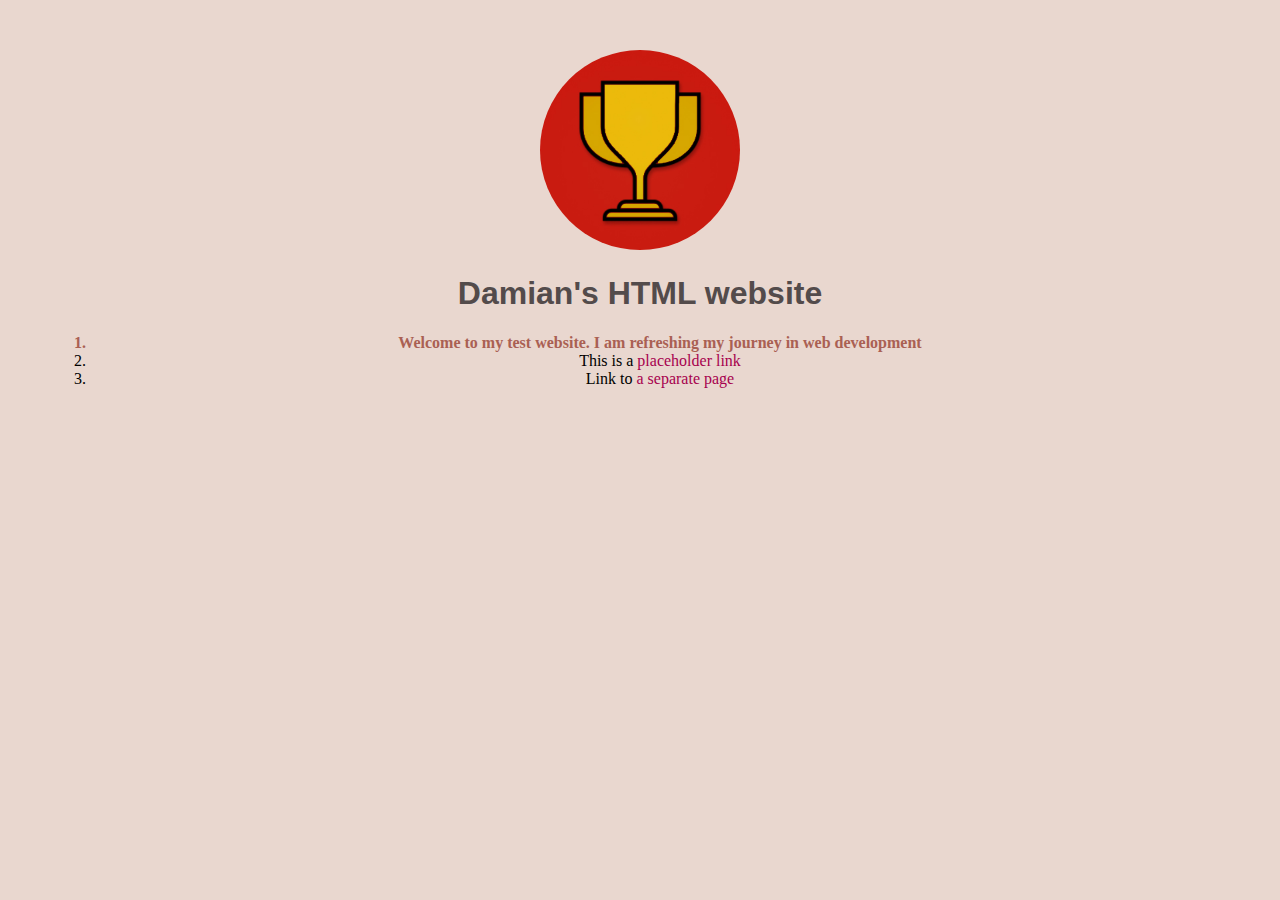
<file: index.html>
<!DOCTYPE html>
<html>
    <head>
        <link href="style.css" rel="stylesheet" />
        <title>First Site</title>
    </head>
    <body>
        <img src="trophy.jpg" alt="trophy" />
        <h1>Damian's HTML website</h1>
        <ol>     
            <li id="intro">Welcome to my test website. I am refreshing my journey in web development</li>
            <li>This is a <a href="www.google.com">placeholder link</a></li>
            <li>Link to <a href="more.html">a separate page</a></li>
        </ol>
    </body>       
</html>
</file>
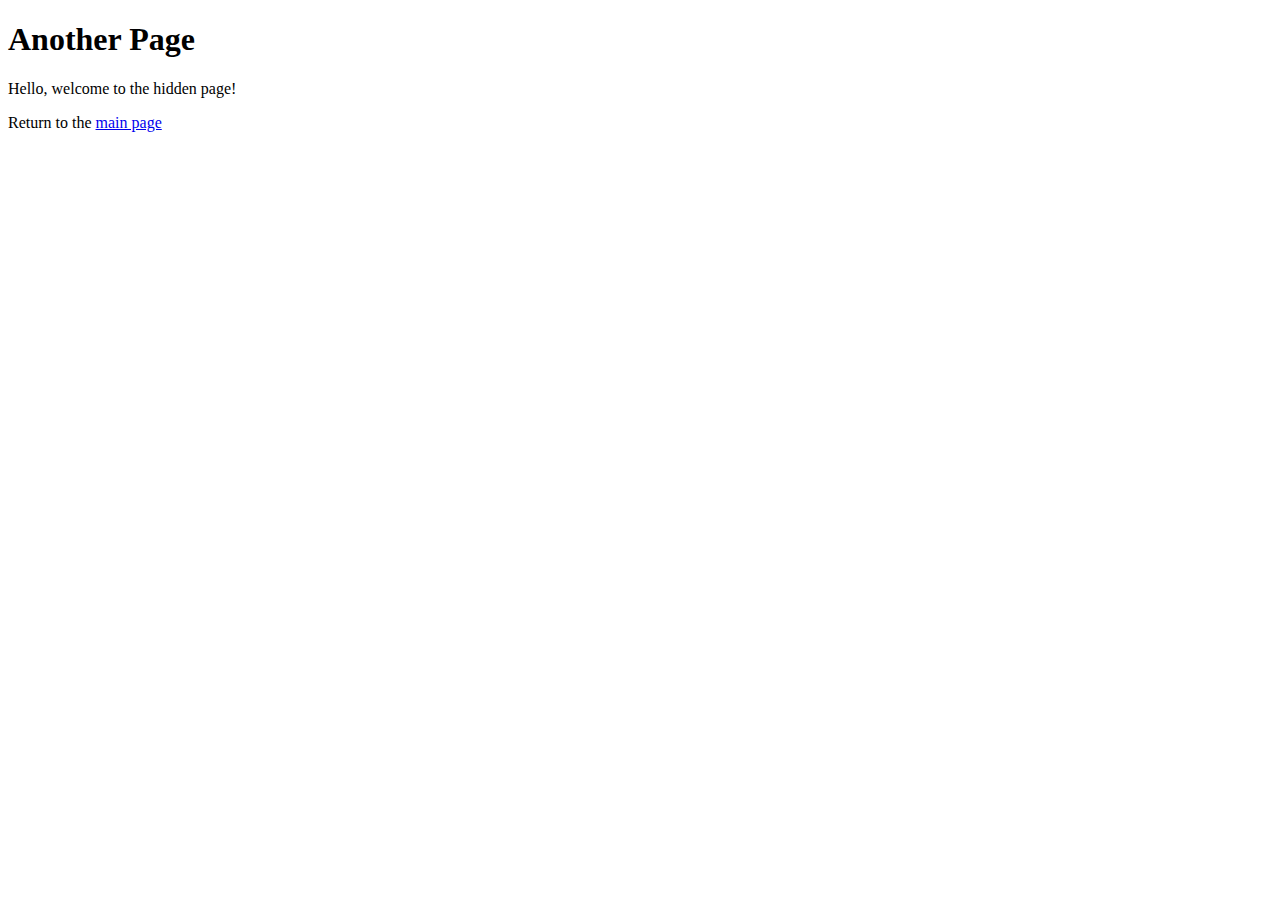
<file: more.html>
<!DOCTYPE html>
<html lang="en">
<head>
    <meta charset="UTF-8">
    <meta http-equiv="X-UA-Compatible" content="IE=edge">
    <meta name="viewport" content="width=device-width, initial-scale=1.0">
    <title>Document</title>
</head>
<body>
    <h1>Another Page</h1>
    <p>Hello, welcome to the hidden page!</p>
    <p>Return to the <a href="index.html">main page</a></p>
</body>
</html>
</file>
<file: style.css>
h1 {
    font-family: sans-serif;
    text-align: center;
    color: rgb(83,75,75)
}

p {
    font-family: sans-serif;
    text-align: center;
    color: rgb(83,75,75)
}

a {
    color: rgb(167,1,78);
    text-decoration: none;
}

a:hover {
    text-decoration: underline;
}

#intro {
    color: rgb(170,96,83);
    font-weight: bold;
    font-size: 
}

img {
    width: 200px;
    height: 200px;
    border-radius: 100px;
}

body {
    text-align: center;
    background-color: rgb(233,215,207);
    margin: 50px;
}
</file>
